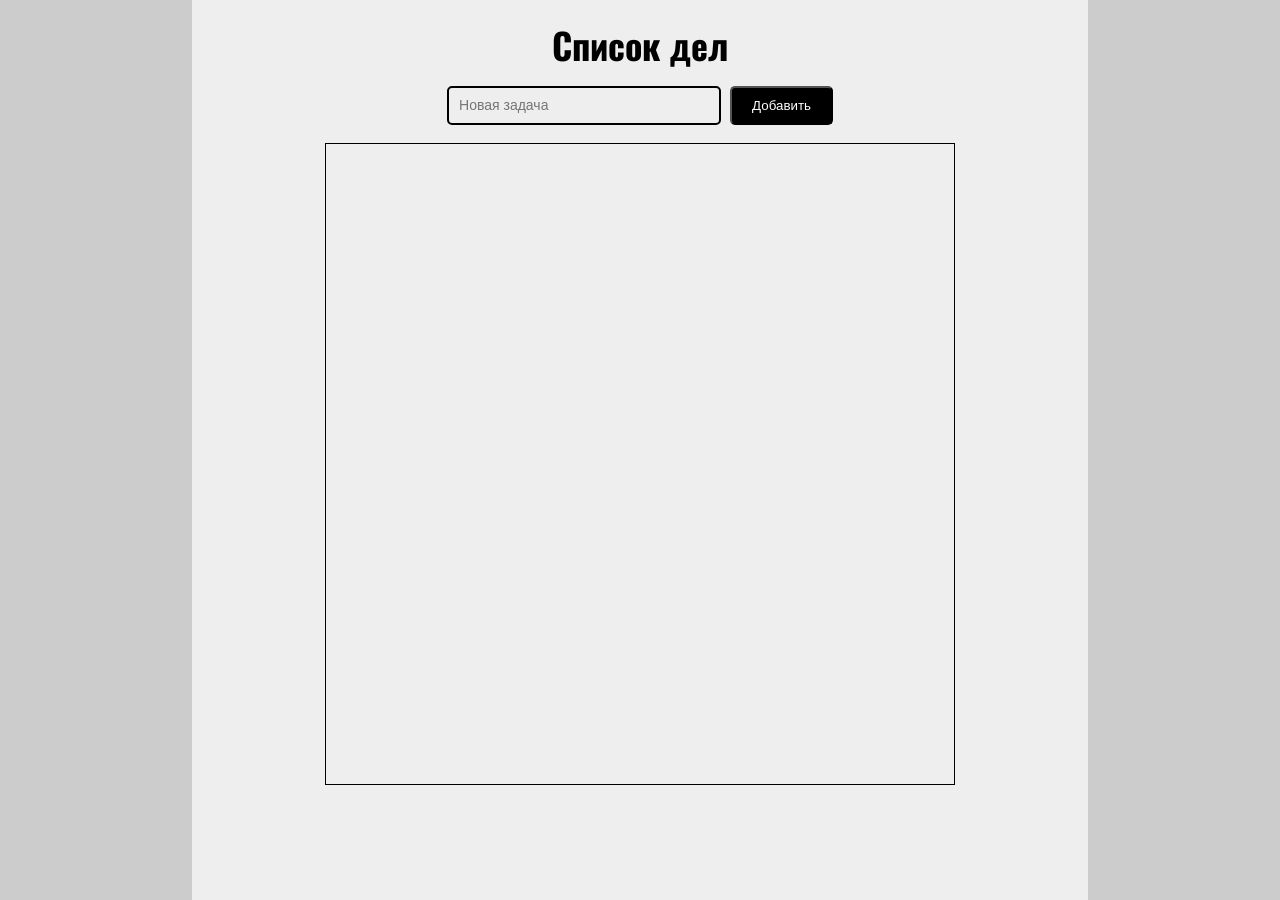
<file: HW9/index.html>
<!DOCTYPE html>
<html lang="en">
<head>
    <meta charset="UTF-8">
    <meta http-equiv="X-UA-Compatible" content="IE=edge">
    <meta name="viewport" content="width=device-width, initial-scale=1.0">
    <title>To-do-list</title>
    <link rel="stylesheet" href="style/style.css">
    <link href="https://fonts.googleapis.com/css2?family=Oswald:wght@300;400;500;700&family=Prosto+One&display=swap" rel="stylesheet">
    <script  defer src="script/script.js"></script>
</head>
<body>
    <div class="to-do">

        <h2 class="to-do__title">Список дел</h2>
        <div class="to-do__form">
            <form action="">
                <div class="to-do__form-content">
                    <input type="text" placeholder="Новая задача" class="to-do__input">
                    <button class="to-do__btn">Добавить</button>
                </div>
            </form>
        </div>
        
        <div class="to-do__list">
        </div>

        <div class="to-do__eror to-do__eror--none"></div>
        <div class="to-do__eror-window to-do__eror-window--none">Необходимо ввести текст задачи!</div>

        
        <div class="to-do__edit-window to-do__edit-window--none"></div>
        <div class="to-do__edit-form to-do__edit-form--none">
            <form action="" class="to-do__form-edit">
                <input type="text" class="to-do__edit-input" placeholder="Новое значение">
                <button class="to-do__cancell-btn" type="reset">Отмена</button>
                <button class="to-do__edit-btn" type="submit">Изменить</button>
            </form>
        </div>
    </div>
</body>
</html>
</file>
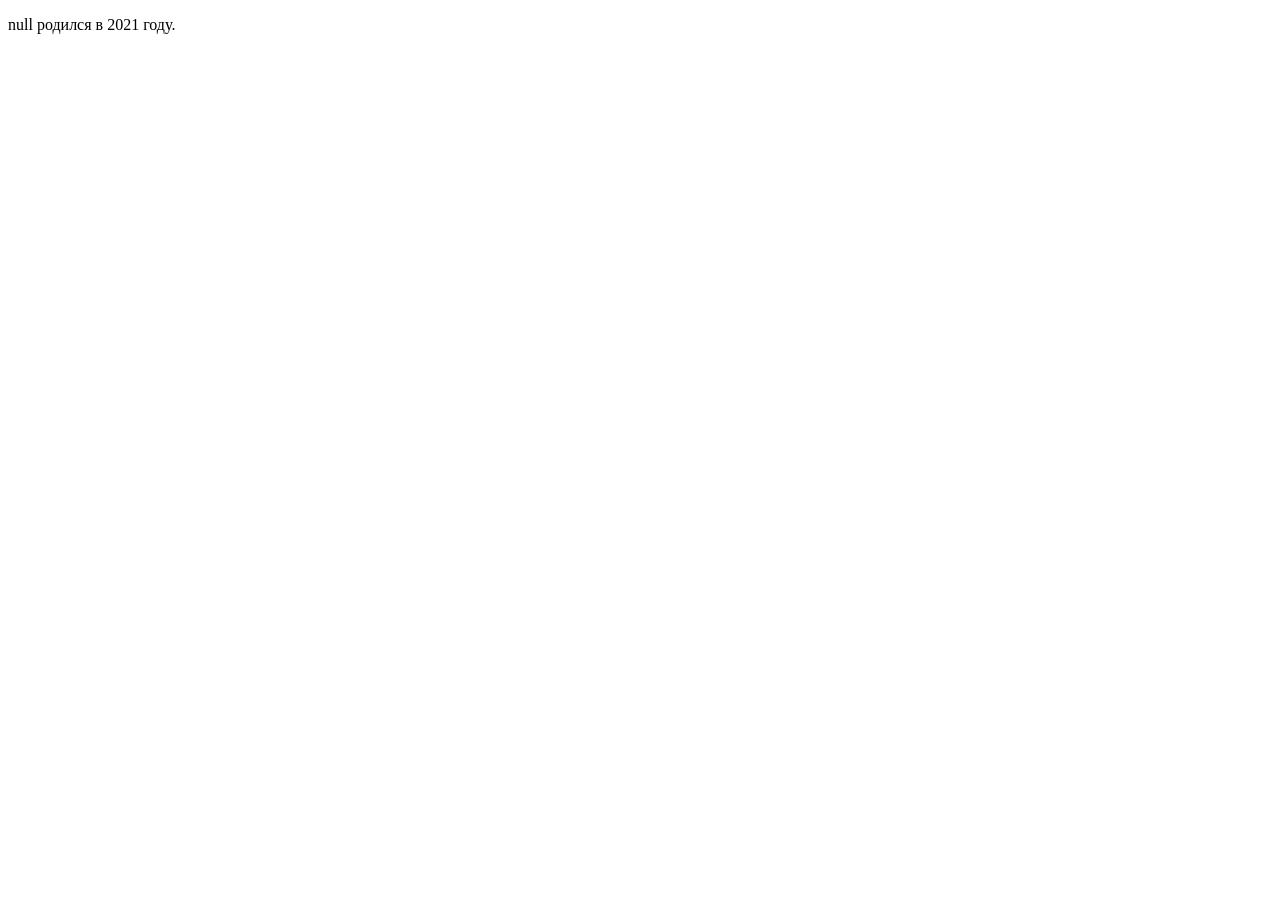
<file: HW2/hwjs2.html>
<!DOCTYPE html>
<html lang="en">
<head>
    <meta charset="UTF-8">
    <meta http-equiv="X-UA-Compatible" content="IE=edge">
    <meta name="viewport" content="width=device-width, initial-scale=1.0">
    <title>Document</title>
    <script src="JS/scripts.js"></script>
</head>
<body>


</body>
</html>
</file>
<file: HW9/style/style.css>
*{
    margin: 0;
    padding: 0;
}
html{
    height: 100%;
}
body{
    background-color: #ccc;
    height: 100%;
    font-family: 'Oswald', sans-serif;
}

.to-do{
    background-color: #eee;
    width: 70%;
    margin: 0 auto;
    height: 100%;
    display: flex;
    flex-direction: column;
    align-items: center;
}
.to-do__title{
    font-size: 36px;
    margin-top: 2%;
}
.to-do__input,
.to-do__edit-input{
    border: 2px solid #000;
    line-height: 35px;
    width: 250px;
    background-color: transparent;
    padding: 0 10px;
    margin-top: 15px;
    font-size: 14px;
    border-radius: 5px;
}
.to-do__input::placeholder
.to-do__edit-input::placeholder{
    font-style: italic;
    color: #000;
    font-size: 14px;
}
.to-do__btn{
    background-color: #000;
    color: #fff;
    height: 39px;
    padding: 0 20px;
    border-radius: 5px;
    margin-left: 5px;
}
.to-do__btn:hover{
    opacity: 0.7;
    transition: linear 0.3s;
    cursor: pointer;    
}

.to-do__list{
    display: flex;
    flex-direction: column;
    align-items: center;
    margin-top: 2%;
    overflow: auto;
    height: 70%;
    width: 70%;
    max-width: 1000px;
    border: 1px solid #000;
    padding-top: 10px;
}
.to-do__item{
    width: 100%;
    display: flex;
    align-items: center;
    justify-content: space-evenly;
    margin-bottom: 15px;
}
.to-do__checkboox{
    width: 20px;
    height: 20px;
    border: 2px solid #000;
    cursor: pointer;
}
.to-do__checkboox--active{
    background-image: url(/img/icon-check.png);
    background-repeat: no-repeat;
    background-position: center; 
}

.to-do__task{
    font-size: 20px;
    font-weight: 500;
    width:70%;
}
.to-do__task--active{
    text-decoration: line-through;
}
.to-do__edit{
    width: 30px;
    height: 30px;
    background-image: url(/img/icon-edit.png);
    background-repeat: no-repeat;
    background-position: center;
    background-size: 24px;
}
.to-do__cart{
    width: 30px;
    height: 30px;
    background-image: url(/img/icon-cart.png);
    background-repeat: no-repeat;
    background-position: center;
    background-size: 24px;
}
.to-do__cart:hover,
.to-do__edit:hover{
    opacity: 0.7;
    transition: linear 0.3s;
    cursor: pointer;
}
.to-do__eror,
.to-do__edit-window{
    position: absolute;
    width: 100%;
    height: 100%;
    background-color: #000;
    opacity: 0.8;
}
.to-do__eror--none{
    display: none;
}
.to-do__eror-window{
    position: absolute;
    top: calc(20% - 30px);
    width: 30%;
    height: 80px;
    line-height: 80px;
    text-align: center;
    background-color: #ddd;
    border: 2px solid #000;
    text-transform: uppercase;
    font-size: 24px;
}
.to-do__eror-window--none{
    display: none;
}
.to-do__edit-window--none{
    display: none;
}
.to-do__edit-form{
    position: absolute;
    width: 30%;
    top: calc(50% - 30px);
    background-color: #ddd;
    border-radius: 5px;
    text-align: center;
    padding: 1% 0;
}
.to-do__edit-form--none{
    display: none;
}
.to-do__edit-input{
color: #000;
}
.to-do__edit-input{
    width: calc(100% - 50px);
}
.to-do__cancell-btn{
    background-color: rgb(255, 255, 255);
    color: rgb(0, 0, 0);
    border: 2px solid #000;
    height: 29px;
    padding: 0 20px;
    border-radius: 5px;
    margin-left: 5px;
    margin-top: 10px;
}
.to-do__edit-btn{
    background-color: #000;
    color: #fff;
    height: 29px;
    padding: 0 20px;
    border-radius: 5px;
    margin-left: 5px;
    margin-top: 10px;
}
.to-do__cancell-btn:hover,
.to-do__edit-btn:hover{
    opacity: 0.7;
    transition: linear 0.3s;
    cursor: pointer;
}
</file>
